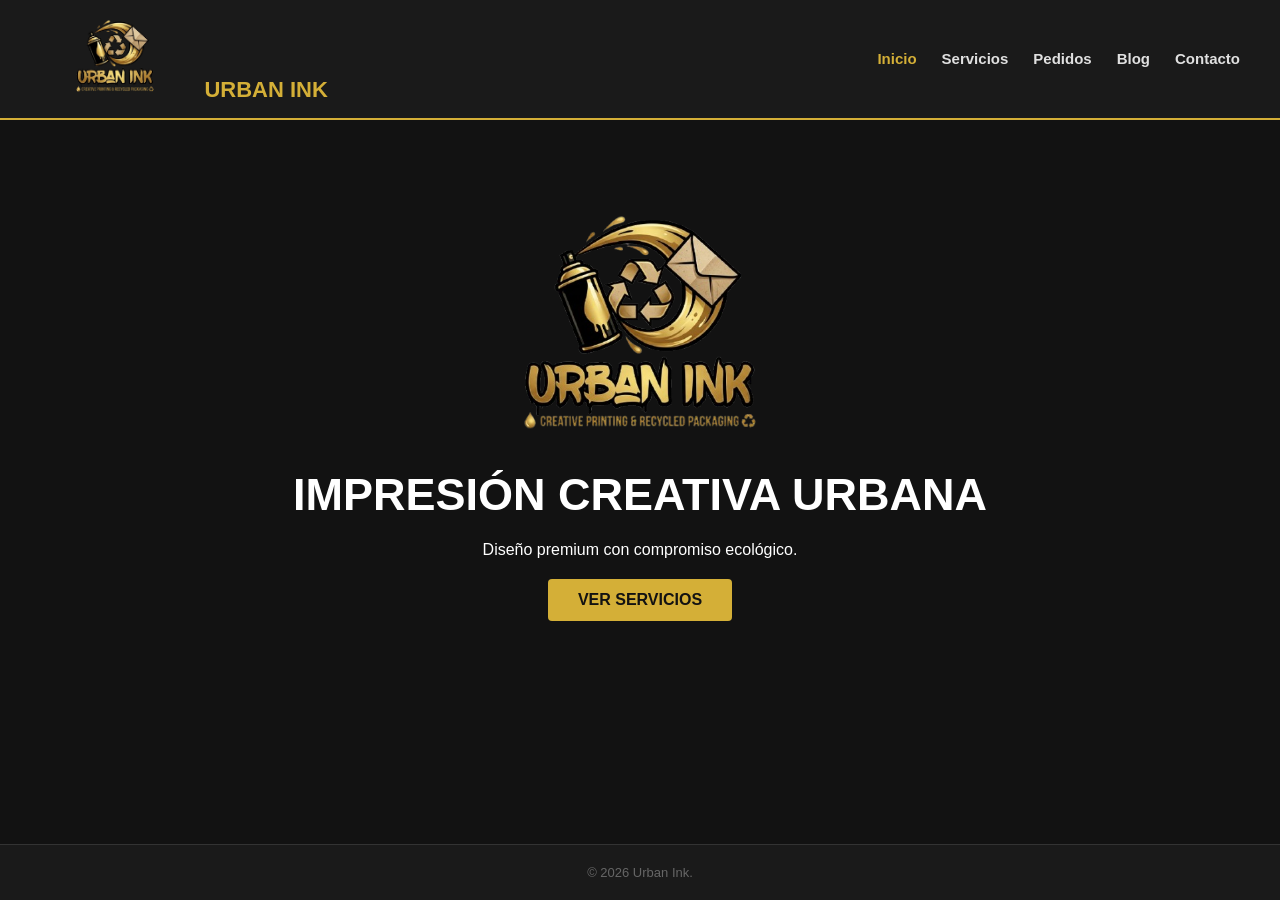
<file: index.html>
<!DOCTYPE html>
<html lang="es">
<head>
    <meta charset="UTF-8">
    <meta name="viewport" content="width=device-width, initial-scale=1.0">
    <title>Imprenta Online y Servicios Gráficos | Aferta SG</title>
    <meta name="description" content="Especialistas en impresión de sobres, bolsas corporativas, cartelería y regalo promocional. Pide tu presupuesto personalizado online aquí.">
    <link rel="stylesheet" href="estilos.css">
</head>
<body>
    <header class="header">
        <div class="logo-contenedor"><img src="logo.png" class="mini-logo"> <span class="logo-texto">URBAN INK</span></div>
        <nav class="nav">
            <a href="index.html" class="active">Inicio</a>
            <a href="catalogo.html">Servicios</a>
            <a href="studio.html">Pedidos</a>
            <a href="blog.html">Blog</a>
            <a href="contacto.html">Contacto</a>
        </nav>
    </header>
    <main class="hero">
        <img src="logo.png" class="logo-grid">
        <h1 class="titulo-principal">IMPRESIÓN CREATIVA URBANA</h1>
        <p class="subtitulo">Diseño premium con compromiso ecológico.</p>
        <a href="catalogo.html" class="boton-dorado">VER SERVICIOS</a>
    </main>
    <footer class="footer">&copy; 2026 Urban Ink.</footer>
</body>
</html>
</file>
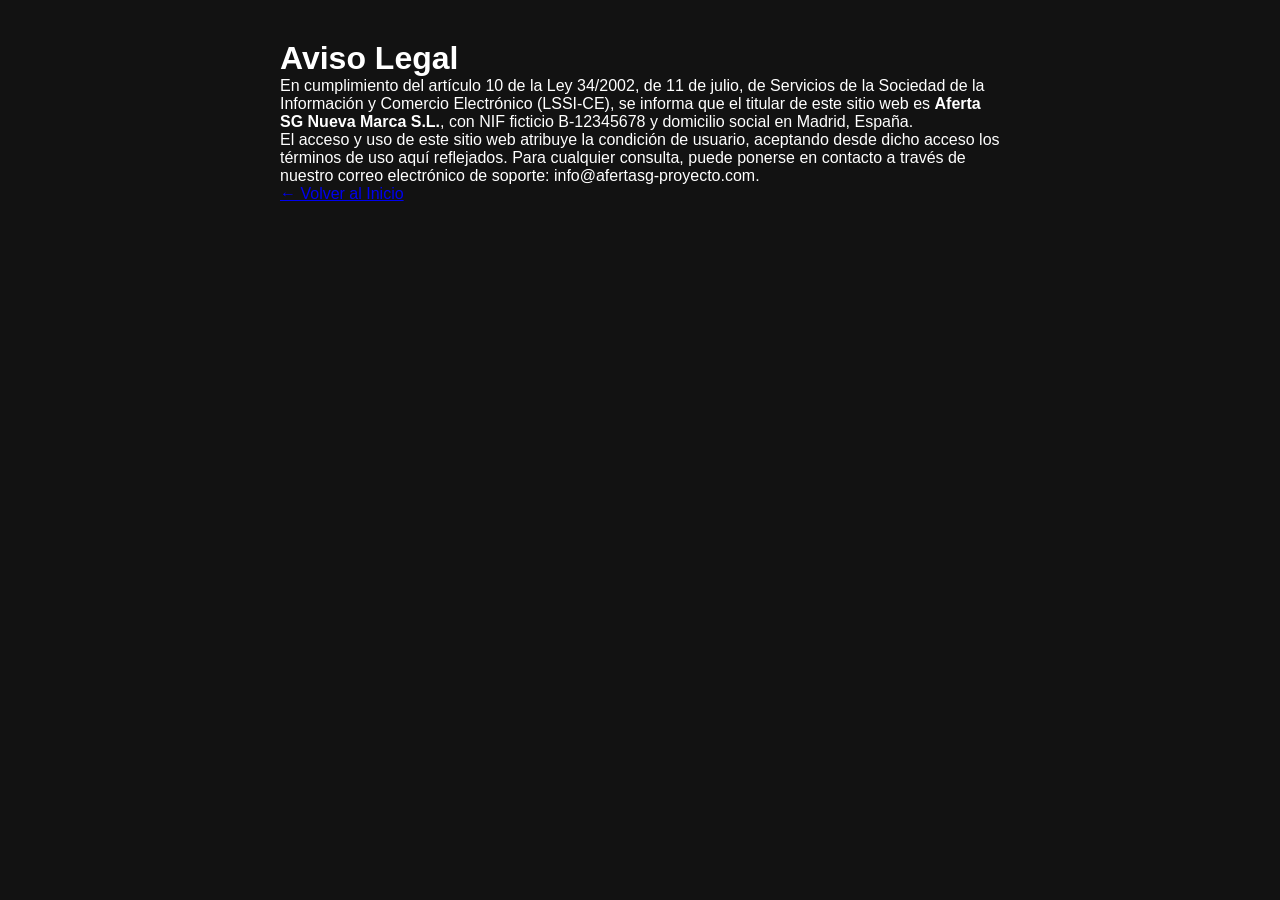
<file: aviso-legal.html>
<!DOCTYPE html>
<html lang="es">
<head>
    <meta charset="UTF-8">
    <meta name="viewport" content="width=device-width, initial-scale=1.0">
    <title>Aviso Legal | Aferta SG</title>
    <link rel="stylesheet" href="estilos.css">
</head>
<body>
    <main style="padding: 40px; max-width: 800px; margin: 0 auto; font-family: sans-serif;">
        <h1>Aviso Legal</h1>
        <p>En cumplimiento del artículo 10 de la Ley 34/2002, de 11 de julio, de Servicios de la Sociedad de la Información y Comercio Electrónico (LSSI-CE), se informa que el titular de este sitio web es <strong>Aferta SG Nueva Marca S.L.</strong>, con NIF ficticio B-12345678 y domicilio social en Madrid, España.</p>
        <p>El acceso y uso de este sitio web atribuye la condición de usuario, aceptando desde dicho acceso los términos de uso aquí reflejados. Para cualquier consulta, puede ponerse en contacto a través de nuestro correo electrónico de soporte: info@afertasg-proyecto.com.</p>
        <p><a href="index.html">← Volver al Inicio</a></p>
    </main>
</body>
</html>
</file>
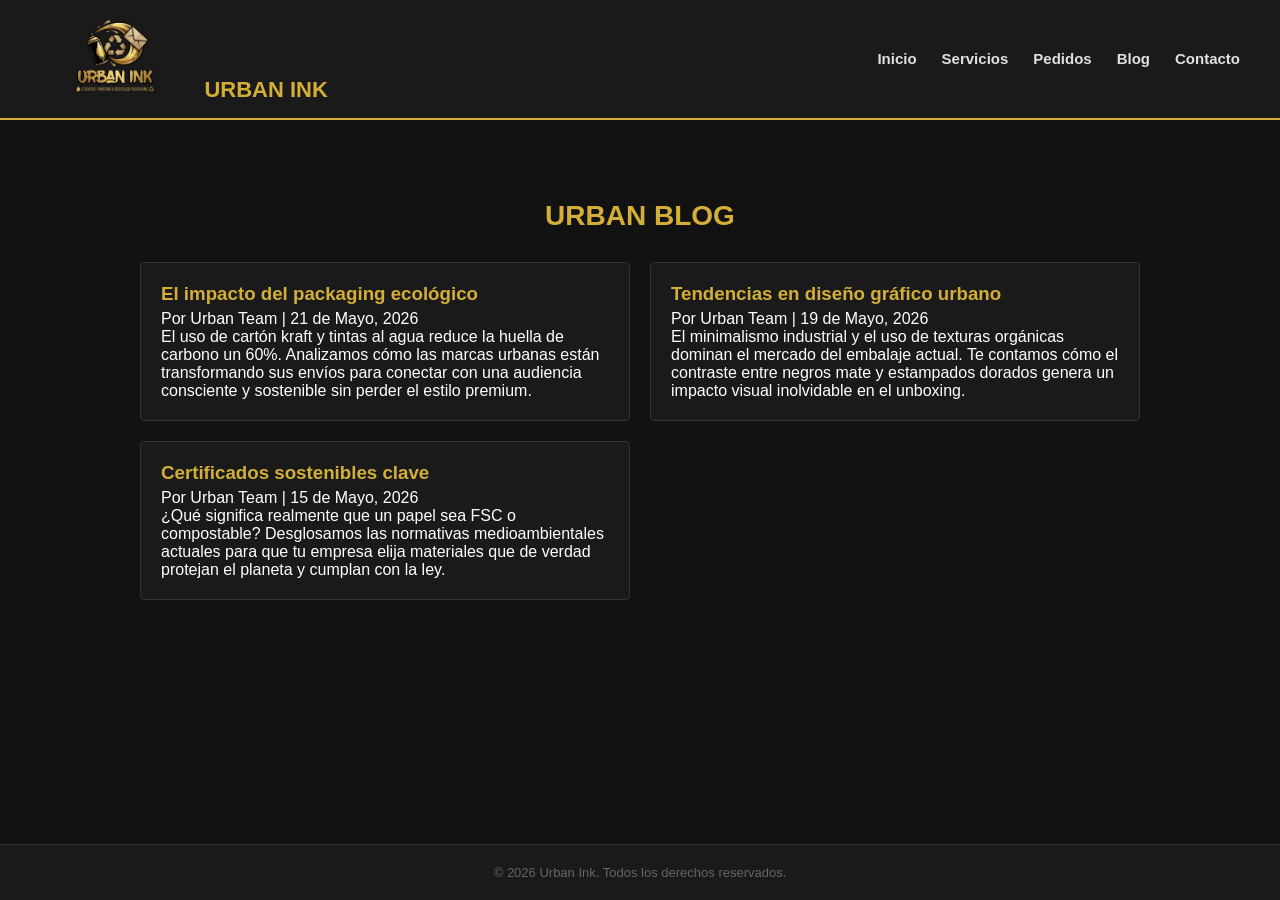
<file: blog.html>
<!DOCTYPE html>
<html lang="es">
<head>
    <meta charset="UTF-8">
    <meta name="viewport" content="width=device-width, initial-scale=1.0">
    <title>Blog de Diseño Gráfico y Tendencias de Impresión | Aferta SG</title>
    <meta name="description" content="Consejos expertos sobre maquetación, preparación de archivos para imprenta, branding y la importancia de la identidad visual corporativa.">
    <link rel="stylesheet" href="estilos.css">
</head>
<body>

    <header class="header">
        <div class="logo-contenedor">
            <img src="logo.png" alt="Logo" class="mini-logo">
            <span class="logo-texto">URBAN INK</span>
        </div>
        <nav class="nav">
    <a href="index.html">Inicio</a>
    <a href="catalogo.html">Servicios</a>
    <a href="studio.html">Pedidos</a>
    <a href="blog.html">Blog</a>
    <a href="contacto.html">Contacto</a>
</nav>
    </header>

    <main class="seccion-blog">
        <h2 class="titulo-seccion">URBAN BLOG</h2>
        
        <div class="grid-blog">
            <article class="tarjeta-post">
                <h3>El impacto del packaging ecológico</h3>
                <p class="meta-post">Por Urban Team | 21 de Mayo, 2026</p>
                <p>El uso de cartón kraft y tintas al agua reduce la huella de carbono un 60%. Analizamos cómo las marcas urbanas están transformando sus envíos para conectar con una audiencia consciente y sostenible sin perder el estilo premium.</p>
            </article>

            <article class="tarjeta-post">
                <h3>Tendencias en diseño gráfico urbano</h3>
                <p class="meta-post">Por Urban Team | 19 de Mayo, 2026</p>
                <p>El minimalismo industrial y el uso de texturas orgánicas dominan el mercado del embalaje actual. Te contamos cómo el contraste entre negros mate y estampados dorados genera un impacto visual inolvidable en el unboxing.</p>
            </article>

            <article class="tarjeta-post">
                <h3>Certificados sostenibles clave</h3>
                <p class="meta-post">Por Urban Team | 15 de Mayo, 2026</p>
                <p>¿Qué significa realmente que un papel sea FSC o compostable? Desglosamos las normativas medioambientales actuales para que tu empresa elija materiales que de verdad protejan el planeta y cumplan con la ley.</p>
            </article>
        </div>
    </main>

    <footer class="footer">
        <p>&copy; 2026 Urban Ink. Todos los derechos reservados.</p>
    </footer>

</body>
</html>
</file>
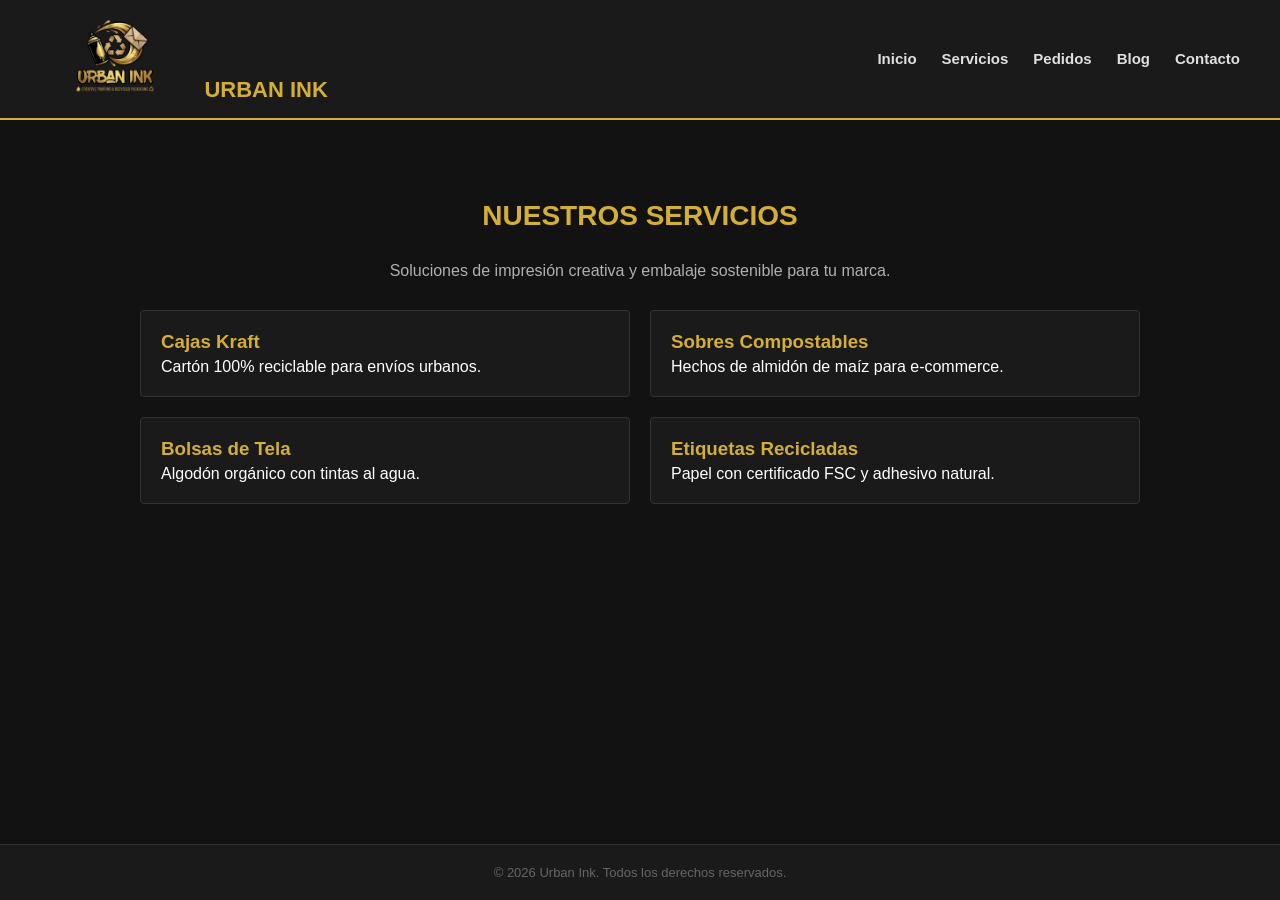
<file: catalogo.html>
<!DOCTYPE html>
<html lang="es">
<head>
    <meta charset="UTF-8">
    <meta name="viewport" content="width=device-width, initial-scale=1.0">
    <title>Impresión de Sobres, Bolsas y Cartelería | Aferta SG</title>
    <meta name="description" content="Descubre nuestro catálogo de servicios gráficos: fabricación de sobres a medida, producción gráfica en gran formato y merchandising para empresas.">
    <link rel="stylesheet" href="estilos.css">
</head>
<body>

    <header class="header">
        <div class="logo-contenedor">
            <img src="logo.png" alt="Logo" class="mini-logo">
            <span class="logo-texto">URBAN INK</span>
        </div>
        <nav class="nav">
    <a href="index.html">Inicio</a>
    <a href="catalogo.html">Servicios</a>
    <a href="studio.html">Pedidos</a>
    <a href="blog.html">Blog</a>
    <a href="contacto.html">Contacto</a>
</nav>
    </header>

    <main class="seccion-catalogo">
        <h2 class="titulo-seccion">NUESTROS SERVICIOS</h2>
        <p class="descripcion-studio">Soluciones de impresión creativa y embalaje sostenible para tu marca.</p>
        
        <div class="grid-productos">
            <div class="tarjeta-producto">
                <h3>Cajas Kraft</h3>
                <p>Cartón 100% reciclable para envíos urbanos.</p>
            </div>
            <div class="tarjeta-producto">
                <h3>Sobres Compostables</h3>
                <p>Hechos de almidón de maíz para e-commerce.</p>
            </div>
            <div class="tarjeta-producto">
                <h3>Bolsas de Tela</h3>
                <p>Algodón orgánico con tintas al agua.</p>
            </div>
            <div class="tarjeta-producto">
                <h3>Etiquetas Recicladas</h3>
                <p>Papel con certificado FSC y adhesivo natural.</p>
            </div>
        </div>
    </main>

    <footer class="footer">
        <p>&copy; 2026 Urban Ink. Todos los derechos reservados.</p>
    </footer>

</body>
</html>
</file>
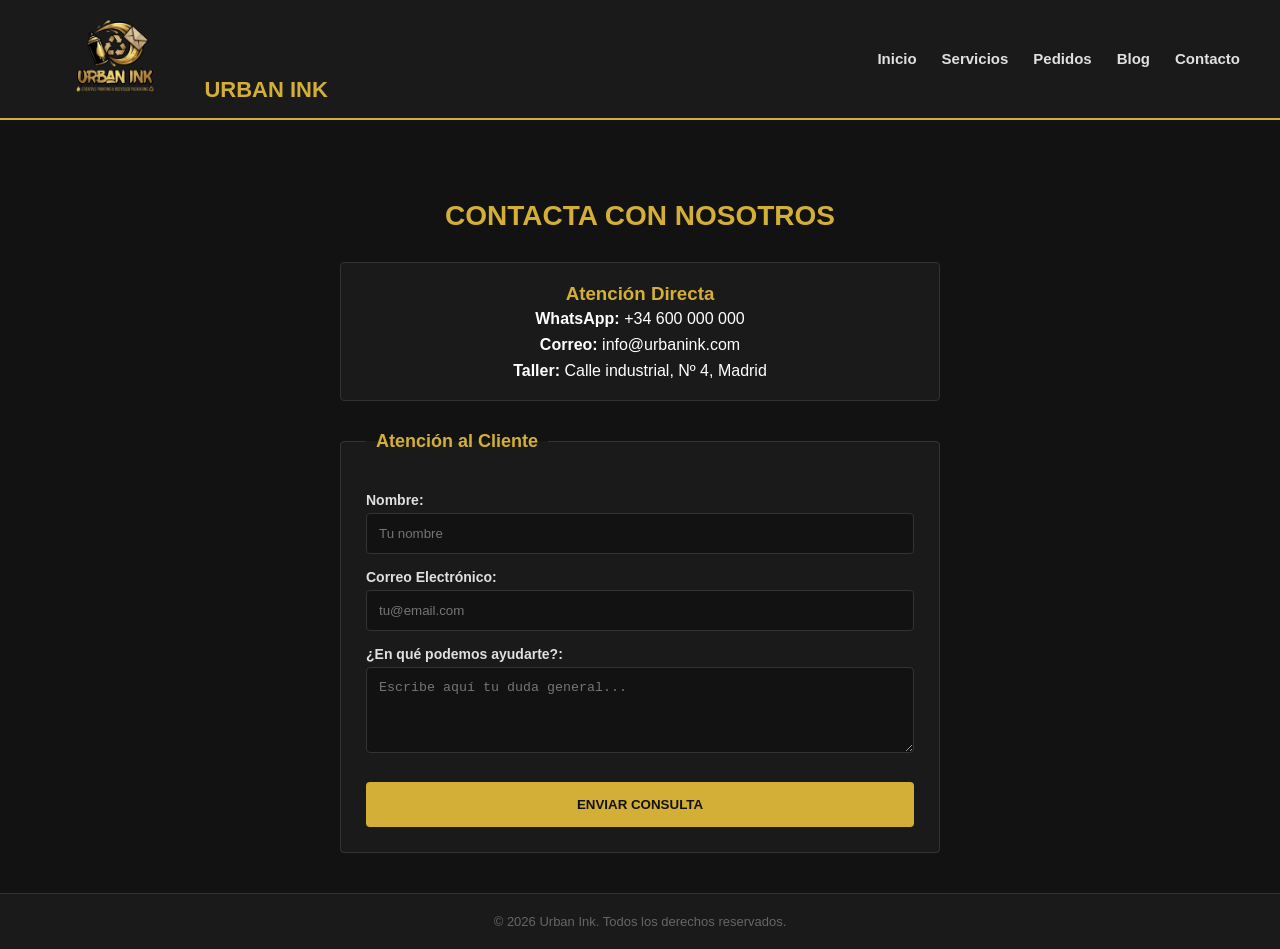
<file: contacto.html>
<!DOCTYPE html>
<html lang="es">
<head>
    <meta charset="UTF-8">
    <meta name="viewport" content="width=device-width, initial-scale=1.0">
    <title>Pedir Presupuesto y Contacto Directo | Aferta SG</title>
    <meta name="description" content="Contacta con nuestro taller gráfico. Solicita precios de impresión rellenando el formulario o escríbenos directamente por WhatsApp para asistencia rápida.">
    <link rel="stylesheet" href="estilos.css">
</head>
<body>

    <header class="header">
        <div class="logo-contenedor">
            <img src="logo.png" alt="Logo" class="mini-logo">
            <span class="logo-texto">URBAN INK</span>
        </div>
        <nav class="nav">
    <a href="index.html">Inicio</a>
    <a href="catalogo.html">Servicios</a>
    <a href="studio.html">Pedidos</a>
    <a href="blog.html">Blog</a>
    <a href="contacto.html">Contacto</a>
</nav>
    </header>

    <main class="seccion-contacto">
        <div class="contenedor-formulario">
            <h2 class="titulo-seccion">CONTACTA CON NOSOTROS</h2>
            
            <div class="tarjeta-producto" style="margin-bottom: 30px; text-align: center;">
                <h3>Atención Directa</h3>
                <p style="margin-bottom: 8px; color: #FFFFFF;"><strong>WhatsApp:</strong> +34 600 000 000</p>
                <p style="margin-bottom: 8px; color: #FFFFFF;"><strong>Correo:</strong> info@urbanink.com</p>
                <p style="color: #FFFFFF;"><strong>Taller:</strong> Calle industrial, Nº 4, Madrid</p>
            </div>

            <form action="#" method="POST">
                <fieldset class="grupo-formulario">
                    <legend class="leyenda-formulario">Atención al Cliente</legend>
                    
                    <label for="nombre">Nombre:</label>
                    <input type="text" name="nombre" id="nombre" placeholder="Tu nombre" required>
                    
                    <label for="email">Correo Electrónico:</label>
                    <input type="email" name="email" id="email" placeholder="tu@email.com" required>
                    
                    <label for="mensaje">¿En qué podemos ayudarte?:</label>
                    <textarea name="mensaje" id="mensaje" rows="4" placeholder="Escribe aquí tu duda general..." required></textarea>
                    
                    <button type="submit" class="boton-enviar">ENVIAR CONSULTA</button>
                </fieldset>
            </form>
        </div>
    </main>

    <footer class="footer">
        <p>&copy; 2026 Urban Ink. Todos los derechos reservados.</p>
    </footer>

</body>
</html>
</file>
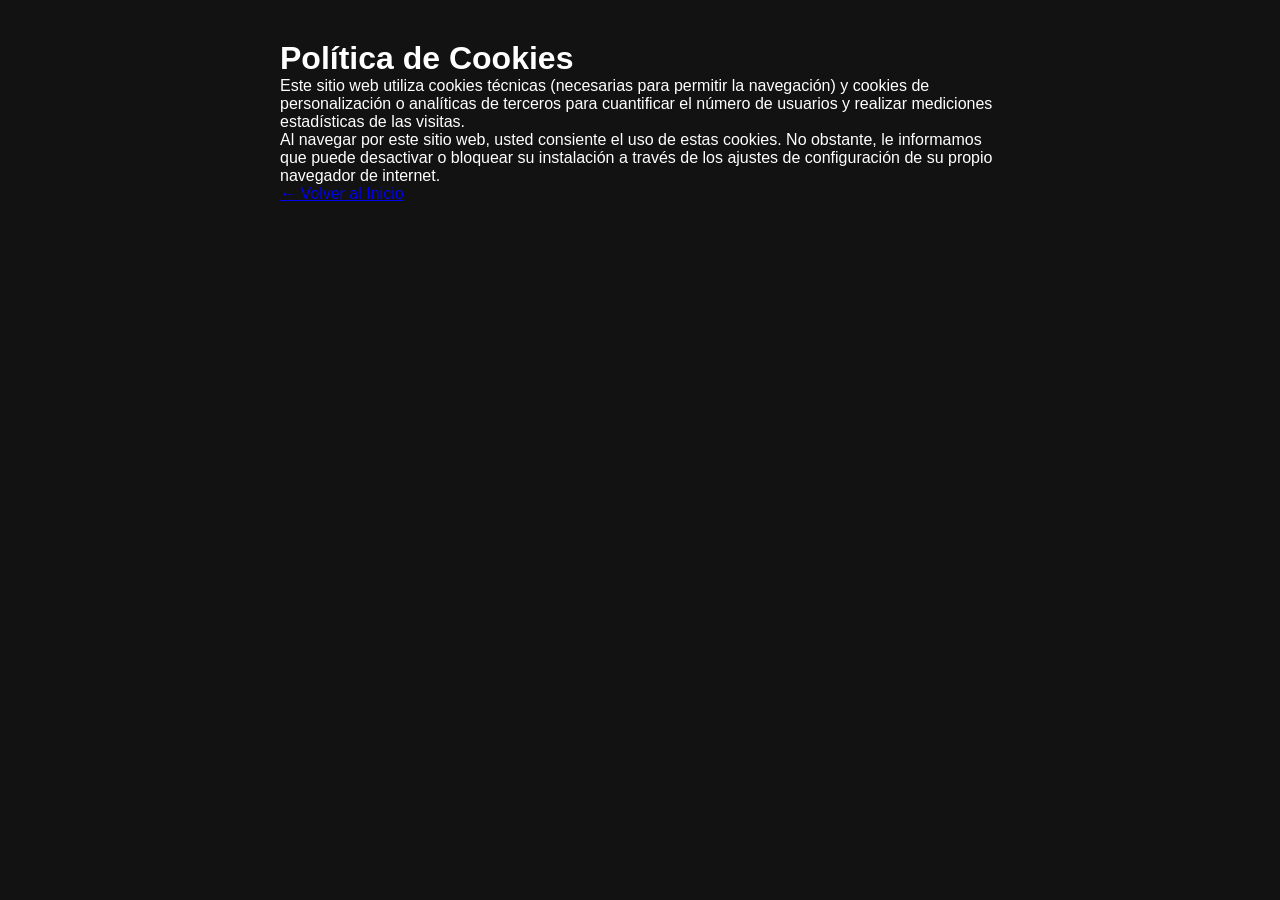
<file: politica-cookies.html>
<!DOCTYPE html>
<html lang="es">
<head>
    <meta charset="UTF-8">
    <meta name="viewport" content="width=device-width, initial-scale=1.0">
    <title>Política de Cookies | Aferta SG</title>
    <link rel="stylesheet" href="estilos.css">
</head>
<body>
    <main style="padding: 40px; max-width: 800px; margin: 0 auto; font-family: sans-serif;">
        <h1>Política de Cookies</h1>
        <p>Este sitio web utiliza cookies técnicas (necesarias para permitir la navegación) y cookies de personalización o analíticas de terceros para cuantificar el número de usuarios y realizar mediciones estadísticas de las visitas.</p>
        <p>Al navegar por este sitio web, usted consiente el uso de estas cookies. No obstante, le informamos que puede desactivar o bloquear su instalación a través de los ajustes de configuración de su propio navegador de internet.</p>
        <p><a href="index.html">← Volver al Inicio</a></p>
    </main>
</body>
</html>
</file>
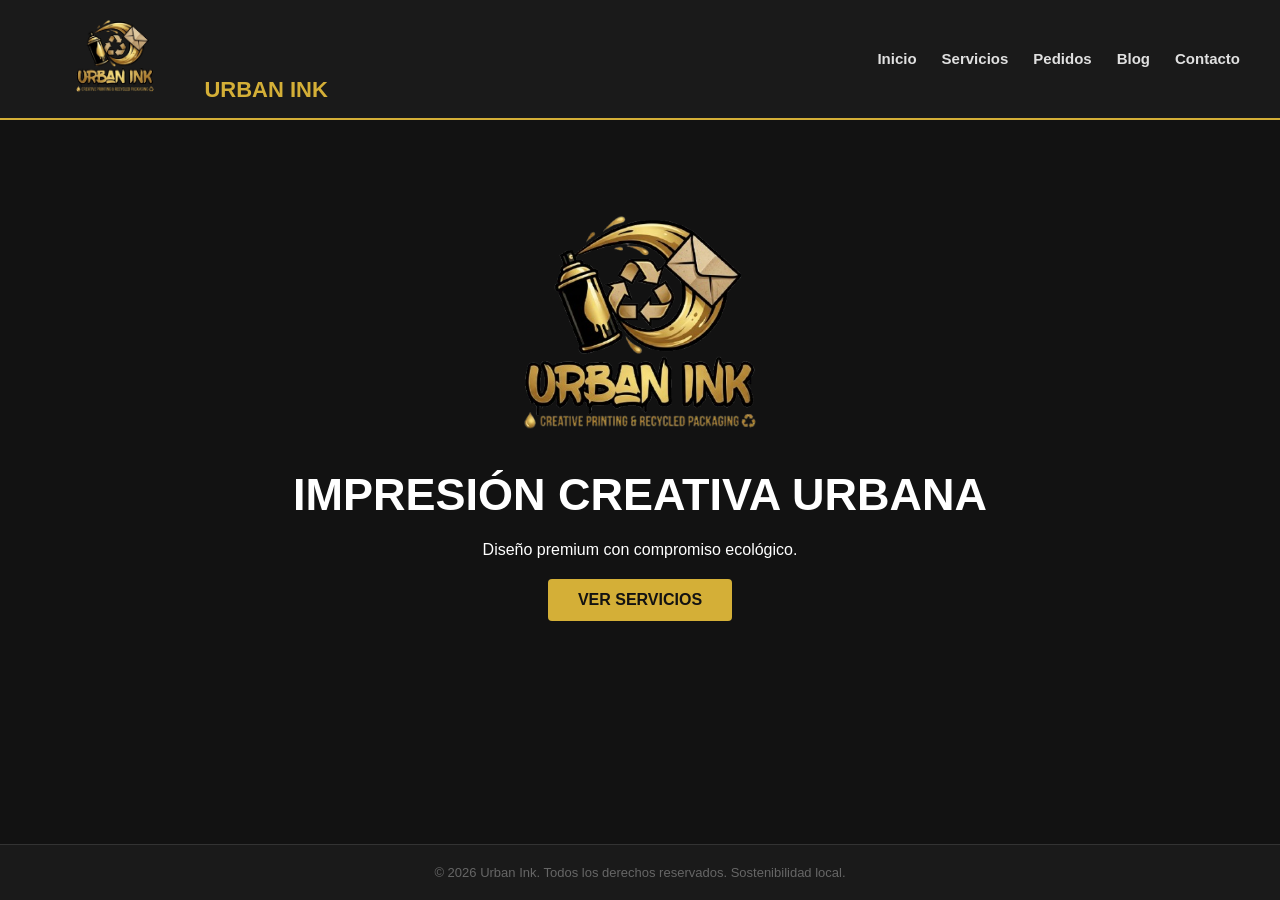
<file: Practicas.html>
<!DOCTYPE html>
<html lang="es">
<head>
    <meta charset="UTF-8">
    <meta name="viewport" content="width=device-width, initial-scale=1.0">
    <title>Urban Ink - Inicio</title>
    <link rel="stylesheet" href="estilos.css">
    <link rel="icon" type="image/png" href="logo.png">
</head>
<body>

    <header class="header">
        <div class="logo-contenedor">
            <img src="logo.png" alt="Logo" class="mini-logo">
            <span class="logo-texto">URBAN INK</span>
        </div>
       <nav class="nav">
    <a href="index.html">Inicio</a>
    <a href="catalogo.html">Servicios</a>
    <a href="studio.html">Pedidos</a>
    <a href="blog.html">Blog</a>
    <a href="contacto.html">Contacto</a>
</nav>
    </header>

    <main class="hero">
        <div class="hero-content">
            <img src="logo.png" alt="Logo grande" class="logo-grid">
            <h1 class="titulo-principal">IMPRESIÓN CREATIVA URBANA</h1>
            <p class="subtitulo">Diseño premium con compromiso ecológico.</p>
            <a href="catalogo.html" class="boton-dorado">VER SERVICIOS</a>
        </div>
    </main>

    <footer class="footer">
        <p>&copy; 2026 Urban Ink. Todos los derechos reservados. Sostenibilidad local.</p>
    </footer>

</body>
</html>
</file>
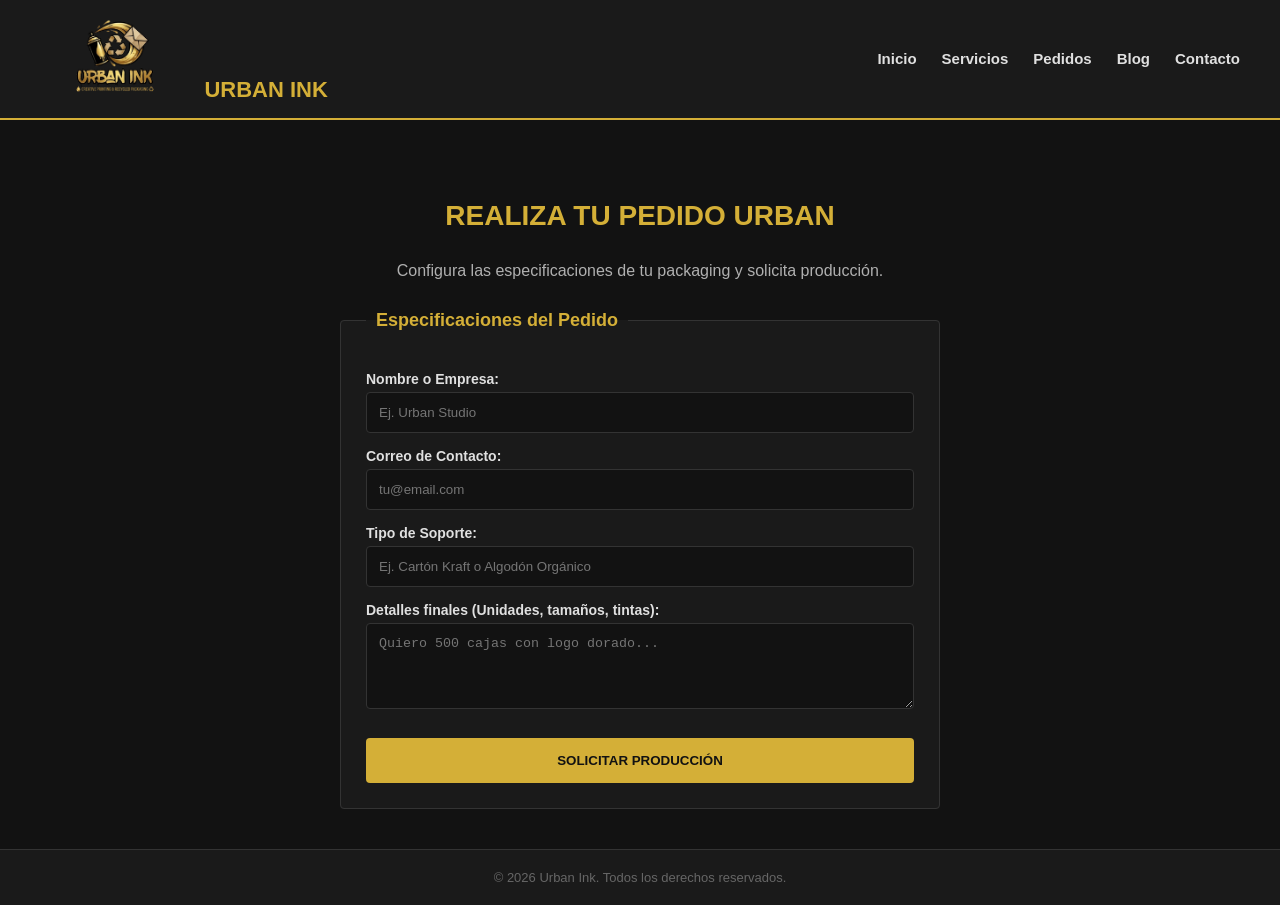
<file: studio.html>
<!DOCTYPE html>
<html lang="es">
<head>
    <meta charset="UTF-8">
    <meta name="viewport" content="width=device-width, initial-scale=1.0">
    <title>Sobre Nuestro Estudio y Filosofía de Diseño | Aferta SG</title>
    <meta name="description" content="Conoce las instalaciones, valores y el equipo técnico detrás de nuestro taller líder en soluciones gráficas y acabados profesionales para negocios.">
    <link rel="stylesheet" href="estilos.css">
</head>
<body>

    <header class="header">
        <div class="logo-contenedor">
            <img src="logo.png" alt="Logo" class="mini-logo">
            <span class="logo-texto">URBAN INK</span>
        </div>
        <nav class="nav">
    <a href="index.html">Inicio</a>
    <a href="catalogo.html">Servicios</a>
    <a href="studio.html">Pedidos</a>
    <a href="blog.html">Blog</a>
    <a href="contacto.html">Contacto</a>
</nav>
    </header>

    <main class="seccion-studio">
        <div class="contenedor-formulario">
            <h2 class="titulo-seccion">REALIZA TU PEDIDO URBAN</h2>
            <p class="descripcion-studio">Configura las especificaciones de tu packaging y solicita producción.</p>
            
            <form action="#" method="POST">
                <fieldset class="grupo-formulario">
                    <legend class="leyenda-formulario">Especificaciones del Pedido</legend>
                    
                    <label for="empresa">Nombre o Empresa:</label>
                    <input type="text" name="empresa" id="empresa" placeholder="Ej. Urban Studio" required>
                    
                    <label for="correo">Correo de Contacto:</label>
                    <input type="email" name="correo" id="correo" placeholder="tu@email.com" required>
                    
                    <label for="material">Tipo de Soporte:</label>
                    <input type="text" name="material" id="material" placeholder="Ej. Cartón Kraft o Algodón Orgánico" required>
                    
                    <label for="detalles">Detalles finales (Unidades, tamaños, tintas):</label>
                    <textarea name="detalles" id="detalles" rows="4" placeholder="Quiero 500 cajas con logo dorado..." required></textarea>
                    
                    <button type="submit" class="boton-enviar">SOLICITAR PRODUCCIÓN</button>
                </fieldset>
            </form>
        </div>
    </main>

    <footer class="footer">
        <p>&copy; 2026 Urban Ink. Todos los derechos reservados.</p>
    </footer>

</body>
</html>
</file>
<file: estilos.css>
* {
    margin: 0;
    padding: 0;
    box-sizing: border-box;
}

body {
    font-family: sans-serif;
    background-color: #121212;
    color: #FFFFFF;
    overflow-x: hidden;
    display: flex;
    flex-direction: column;
    min-height: 100vh;
}

.header {
    display: flex;
    flex-direction: column;
    align-items: center;
    gap: 15px;
    padding: 20px;
    background-color: #1a1a1a;
    border-bottom: 2px solid #D4AF37;
    width: 100%;
}

.mini-logo {
    width: 150px;
    height: auto;
}

.logo-texto {
    font-weight: bold;
    font-size: 22px;
    color: #D4AF37;
    margin-left: 10px;
}

.nav {
    display: flex;
    flex-direction: row;
    gap: 40px; 
    flex-wrap: wrap;
    justify-content: center;
}

.nav a {
    color: #E0E0E0;
    text-decoration: none;
    font-weight: bold;
    font-size: 15px;
    transition: color 0.3s ease;
}

.nav a:hover, .nav a.active {
    color: #D4AF37;
}

.hero, .seccion-blog, .seccion-catalogo, .seccion-contacto, .seccion-studio {
    flex: 1;
    padding: 40px 20px;
    text-align: center;
}

.titulo-principal {
    font-size: 32px;
    font-weight: bold;
    margin: 20px 0;
}

.titulo-seccion {
    color: #D4AF37;
    font-size: 28px;
    margin-bottom: 30px;
    font-weight: bold;
}

.descripcion-studio {
    font-size: 16px;
    color: #B0B0B0;
    margin-bottom: 30px;
}

.logo-grid {
    width: 450px;
    max-width: 100%;
    height: auto;
    animation: rotacion 16s linear infinite;
}

@keyframes rotacion {
    from { transform: rotate(0deg); }
    to { transform: rotate(360deg); }
}

.boton-dorado {
    display: inline-block;
    padding: 12px 30px;
    background-color: #D4AF37;
    color: #121212;
    text-decoration: none;
    font-weight: bold;
    border-radius: 4px;
    margin-top: 20px; 
    transition: transform 0.3s ease;
}

.boton-dorado:hover {
    transform: scale(1.05);
}

.grid-blog, .grid-productos {
    display: grid;
    grid-template-columns: 1fr;
    gap: 20px;
    max-width: 1000px;
    margin: 0 auto;
    text-align: left;
}

.tarjeta-post, .tarjeta-producto {
    background-color: #1a1a1a;
    border: 1px solid #333333;
    padding: 20px;
    border-radius: 4px;
    transition: all 0.3s ease;
}

.tarjeta-post:hover, .tarjeta-producto:hover {
    transform: translateY(-10px);
    border-color: #D4AF37;
    box-shadow: 0 10px 20px rgba(0,0,0,0.5);
}

.tarjeta-post h3, .tarjeta-producto h3 {
    color: #D4AF37;
    margin-bottom: 5px;
}

.contenedor-formulario {
    width: 100%;
    max-width: 600px;
    margin: 0 auto;
}

.grupo-formulario {
    border: 1px solid #333333;
    padding: 25px;
    border-radius: 4px;
    background-color: #1a1a1a;
    text-align: left;
}

.leyenda-formulario {
    color: #D4AF37;
    font-weight: bold;
    padding: 0 10px;
    font-size: 18px;
}

.grupo-formulario label {
    display: block;
    color: #E0E0E0;
    margin-top: 15px;
    margin-bottom: 5px;
    font-size: 14px;
    font-weight: bold;
}

.grupo-formulario input, .grupo-formulario textarea {
    width: 100%;
    padding: 12px;
    background-color: #121212;
    border: 1px solid #333333;
    color: #FFFFFF;
    border-radius: 4px;
}

.boton-enviar {
    display: block;
    width: 100%;
    padding: 15px;
    background-color: #D4AF37;
    color: #121212;
    border: none;
    font-weight: bold;
    border-radius: 4px;
    margin-top: 25px;
    cursor: pointer;
}

.footer {
    background-color: #1a1a1a;
    text-align: center;
    padding: 20px;
    border-top: 1px solid #333333;
    font-size: 13px;
    color: #666666;
    width: 100%;
    margin-top: auto;
}

@media (min-width: 768px) {
    .header {
        flex-direction: row;
        justify-content: space-between;
        padding: 15px 40px;
        position: fixed;
        top: 0;
        left: 0;
        z-index: 1000;
    }
    
    .nav {
        gap: 25px;
    }
    
    .hero, .seccion-blog, .seccion-catalogo, .seccion-contacto, .seccion-studio {
        padding-top: 200px;
    }
    
    .titulo-principal {
        font-size: 45px;
    }
    
    .grid-blog, .grid-productos {
        grid-template-columns: 1fr 1fr;
    }
}
/* ==========================================
   BANNER DE COOKIES (PUNTO 10.3 DEL PROYECTO)
   ========================================== */
.banner-cookies {
    position: fixed;
    bottom: 0;
    left: 0;
    width: 100%;
    background-color: #1a1a1a;
    color: #ffffff;
    padding: 15px 20px;
    box-sizing: border-box;
    display: flex;
    justify-content: space-between;
    align-items: center;
    z-index: 99999;
    font-family: sans-serif;
    font-size: 14px;
    box-shadow: 0 -2px 10px rgba(0,0,0,0.3);
}

.banner-texto {
    max-width: 75%;
    text-align: left;
    line-height: 1.4;
}

.banner-texto a {
    color: #3498db;
    text-decoration: underline;
}

.banner-botones {
    display: flex;
    gap: 10px;
}

.banner-botones button {
    border: none;
    padding: 8px 15px;
    border-radius: 4px;
    cursor: pointer;
    font-weight: bold;
}

.boton-aceptar {
    background-color: #2ecc71;
    color: white;
}

.boton-rechazar {
    background-color: #e74c3c;
    color: white;
}
</file>
